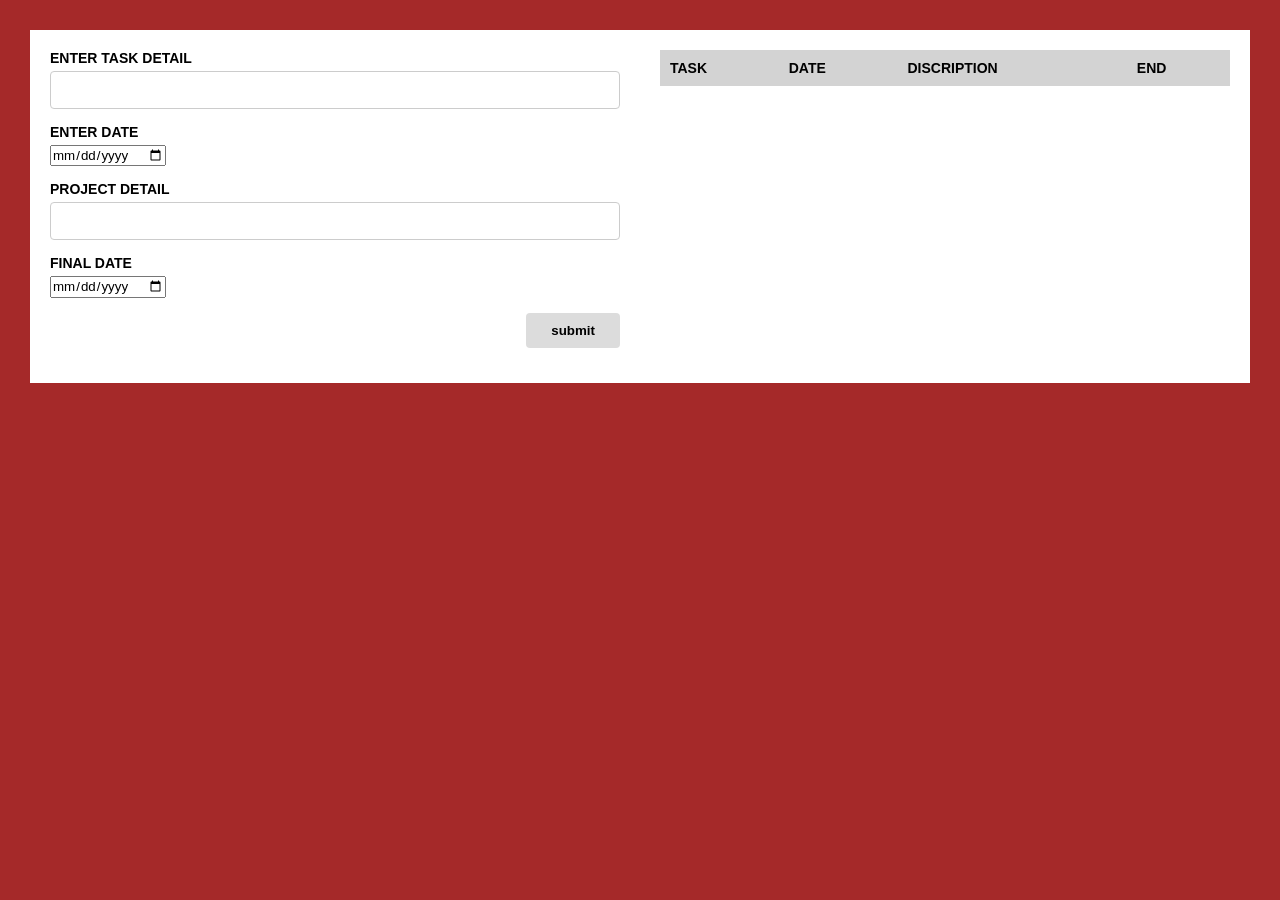
<file: curd.html>
<!DOCTYPE html>
<html lang="en">
<head>
    <meta charset="UTF-8">
    <meta name="viewport" content="width=device-width, initial-scale=1.0">
    <title>Document</title>
    <link rel="stylesheet" href="curd.css">
</head>
<body>
    <table>
        <tr>
            <td>
                <form onsubmit="event.preventDefault(); onFormsubmit();" autocomplete="off ">
                    <div>
                        <label for="">ENTER TASK DETAIL</label>
                        <input type="text" name="fullname"  id="fullname" required>
                    </div>
                    <div>
                        <label for="">ENTER DATE</label>
                        <input type="date" name="empcode"  id="empcode" required>
                    </div>
                    <div>
                        <label for="">PROJECT DETAIL</label>
                        <input type="text" name="salery"   id="salery" required>
                    </div>
                    <div>
                        <label for="">FINAL DATE</label>
                        <input type="date" name="city"  id="city" required>
                    </div>
                    <div class="actionbtn">
                        <input type="submit" value="submit" id="submit" >
                    </div>
                </form>
            </td>
            <td>
                <table class="list" id="emplist">
                    <thead>
                        <tr>
                            <th>TASK</th>
                            <th>DATE</th>
                            <th>DISCRIPTION</th>
                            <th>END </th>
                         </tr>
                    </thead>
                    <tbody>
                        
                    </tbody>
                </table>
                
            </td>
        </tr>
    </table>
    
</body>
<script src="curd.js"></script>
</html>
</file>
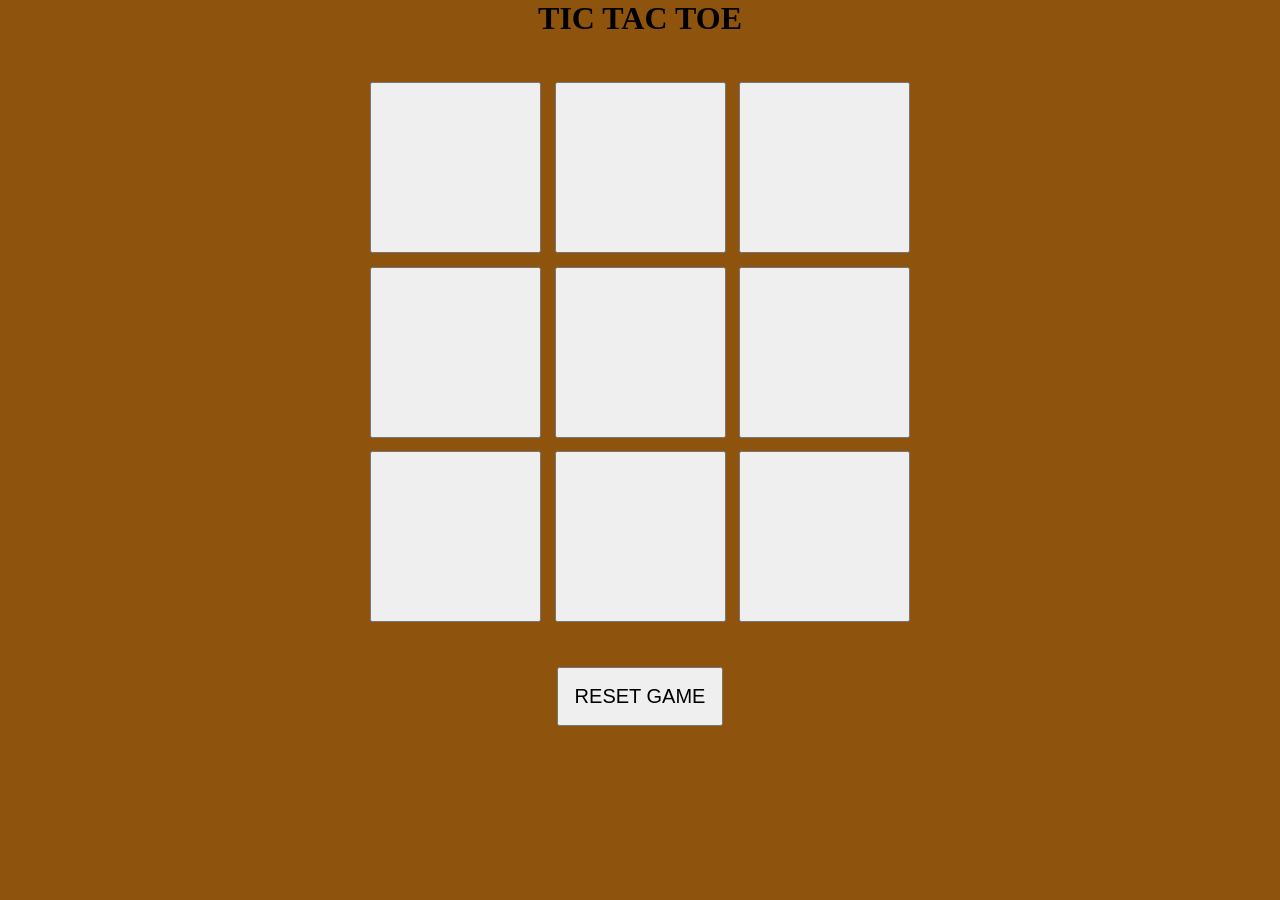
<file: safeer.html>
<!DOCTYPE html>
<html lang="en">
<head>
    <meta charset="UTF-8">
    <meta name="viewport" content="width=device-width, initial-scale=1.0">
    <title>Document</title>
    <link rel="stylesheet" href="safeer.css">
</head>
<body>
    <main>
        <h1>TIC TAC TOE</h1>
           <div class="container">       
                <div class="game">
                    <button class="box"> </button>
                    <button class="box"> </button>
                    <button class="box"> </button>
                    <button class="box"> </button>
                    <button class="box"> </button>
                    <button class="box"> </button>
                     <button class="box"> </button>
                    <button class="box"> </button>
                     <button class="box"> </button>
                </div>
            </div> 
            <button id="reset"> RESET GAME</button>
    </main>
    
</body>
<script src="safeer.js"></script>
</html>
</file>
<file: curd.css>
* {
    margin: 0;
    padding: 0;
    box-sizing: border-box;
    font-family: Arial, Helvetica, sans-serif;
}

body {
    background-color: #a52929;
    padding: 30px;
}

/* Main outer table */
table {
    width: 100%;
    background: #ffffff;
    border-collapse: collapse;
}

/* Left & Right Sections */
td {
    width: 50%;
    vertical-align: top;
    padding: 20px;
}

/* Form Styling */
form div {
    margin-bottom: 15px;
}

label {
    display: block;
    font-weight: bold;
    margin-bottom: 5px;
    text-transform: uppercase;
    font-size: 14px;
}

input[type="text"] {
    width: 100%;
    padding: 10px;
    border: 1px solid #ccc;
    border-radius: 4px;
    font-size: 14px;
}

input[type="text"]:focus {
    border-color: #b9161e;
    outline: none;
}

/* Submit Button */
.actionbtn {
    text-align: right;
}

input[type="submit"] {
    padding: 10px 25px;
    background-color: #dcdcdc;
    border: none;
    border-radius: 4px;
    cursor: pointer;
    font-weight: bold;
}

input[type="submit"]:hover {
    background-color: #c0c0c0;
}

/* Employee List Table */
.list {
    width: 100%;
    border-collapse: collapse;
}

.list th {
    background-color: #d3d3d3;
    padding: 10px;
    text-align: left;
    font-size: 14px;
}

.list td {
    padding: 10px;
    border-bottom: 1px solid #ddd;
}
</file>
<file: safeer.css>
*{
    margin: 0;
    padding: 0;
}
body{
    background-color:  rgb(142, 84, 14);
    text-align: center;
}
.container{
    height: 70vh;
     display: flex;
    flex-wrap: wrap;
    justify-content: center;
    align-items: center;

}
.game{
    height: 60vmin;
    width: 60vmin;
    display: flex;
    flex-wrap: wrap;
    justify-content: center;
    align-items: center;
    gap: 1.5vmin;


}
.box{
    height: 19vmin;
    width: 19vmin;
}
#reset{
    padding: 1rem;
    font-size: 1.25rem;

}
</file>
